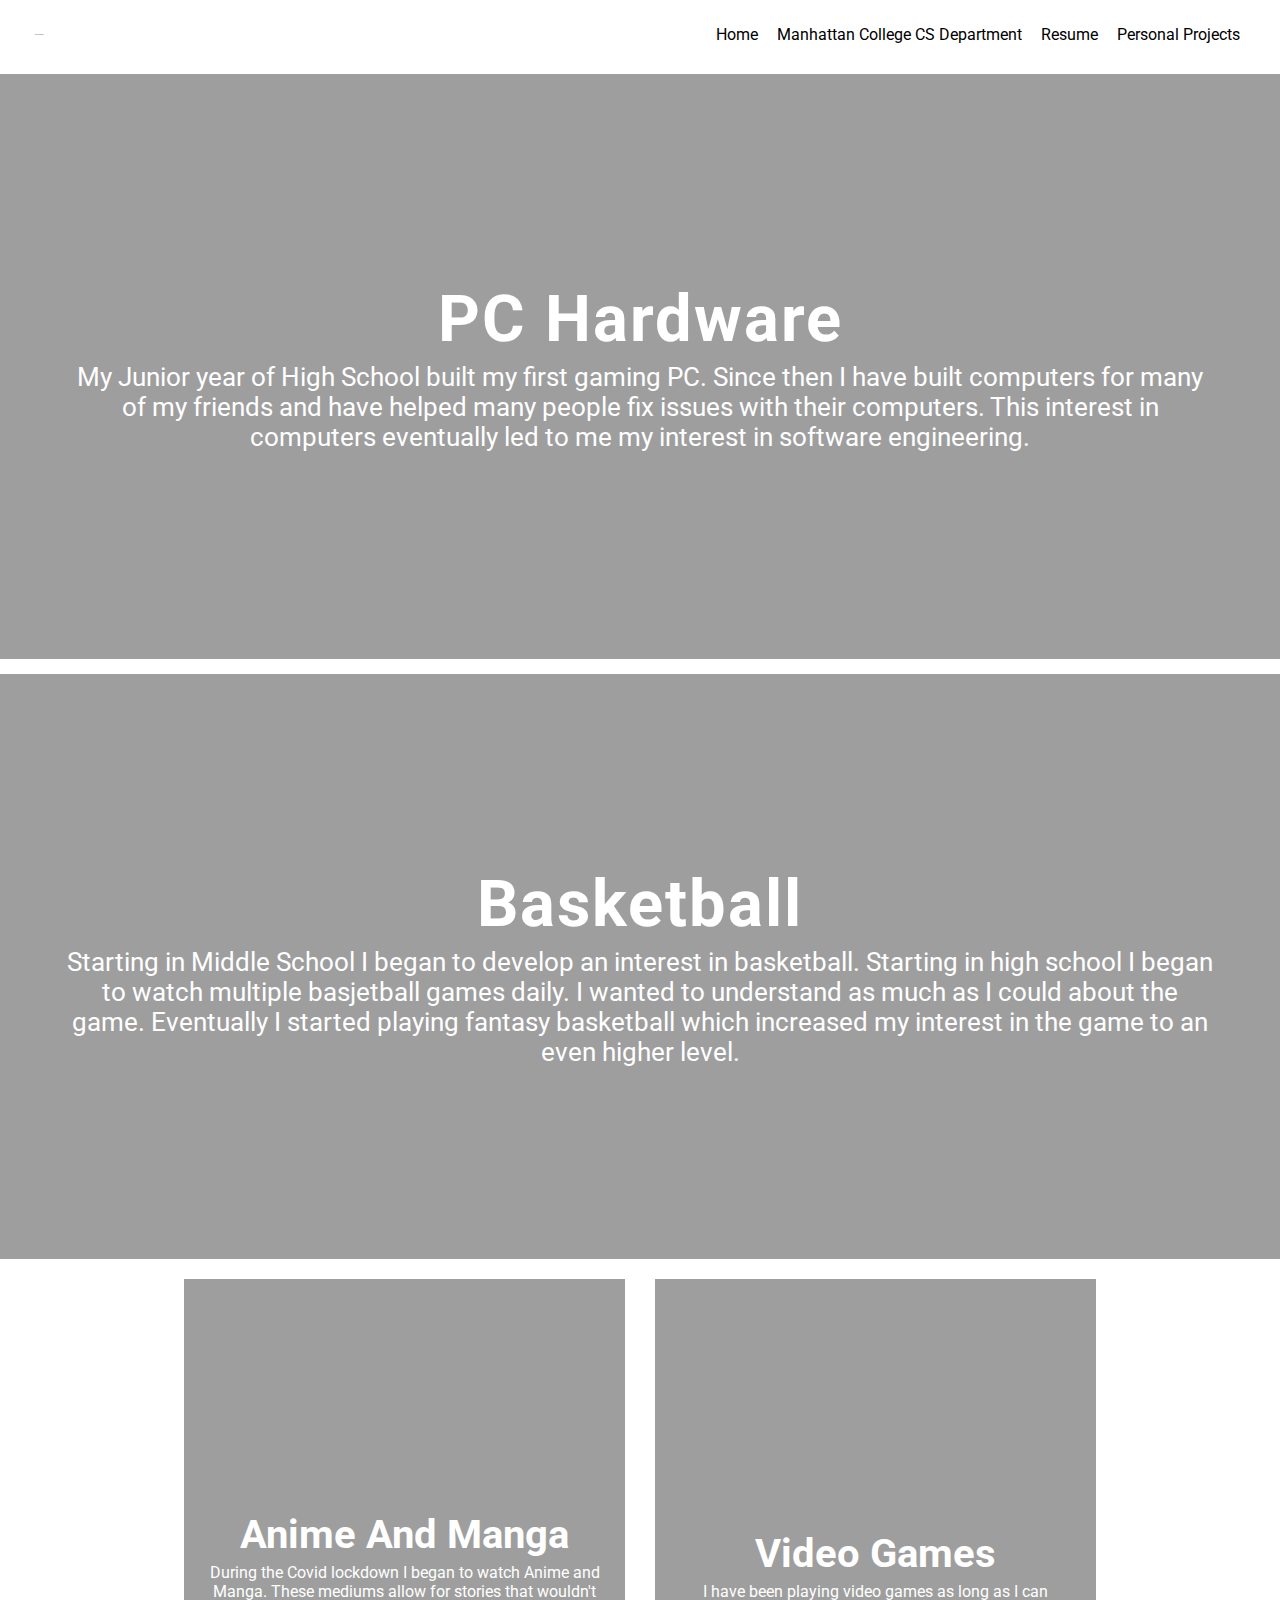
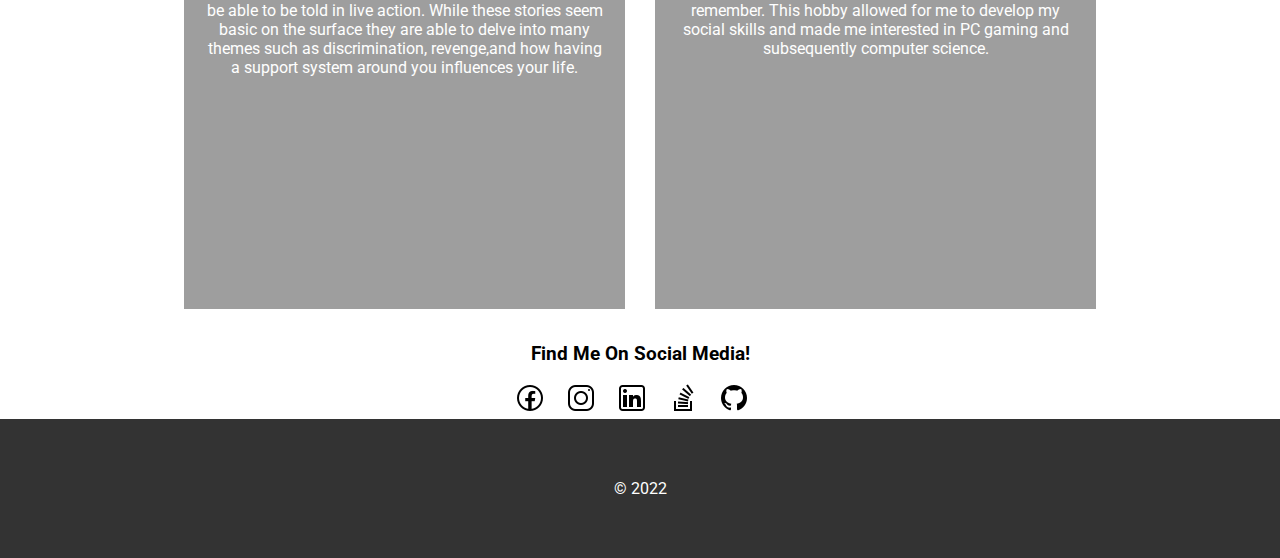
<file: index.html>
<!DOCTYPE html>
<html lang="en">
<head>
    <meta charset="UTF-8">
    <meta http-equiv="X-UA-Compatible" content="IE=edge">
    <meta name="viewport" content="width=device-width, initial-scale=1.0">
    <title>Portfolio</title>
    <link rel="stylesheet" href="styles.css" type="text/CSS">
</head>
<body>

  <nav>
    <span>Ryan Segali</span>
  
    <ul>
      <li><a id="head" href="https://rsegali415.github.io/">Home</a></li>
      <li><a id="head" href="https://manhattan.edu/academics/schools-and-departments/school-of-science/.computer-science-dept/index.php" target="_blank">Manhattan College CS Department</a></li>
      <li><a id="head" href="https://rsegali415.github.io/resume/">Resume</a></li>
      <li><a id="head" href="https://rsegali415.github.io/personalprojects/">Personal Projects</a></li>
    </ul>
  </nav>
  
  <div class="backgroundPic">
    <div class="overlay">
      <h1>PC Hardware</h1>
      <div id="pDiv">
        <p>My Junior year of High School built my first gaming PC.  Since then I have built computers for many of my friends and have helped many people fix issues with their computers.  This interest in computers eventually led to me my interest in software engineering.</p>
      </div>
    </div>
  </div>

  <div class="backgroundPic2">
    <div class="overlay">
      <h2>Basketball</h2>
      <div id="pDiv">
        <p>Starting in Middle School I began to develop an interest in basketball.  Starting in high school I began to watch multiple basjetball games daily.  I wanted to understand as much as I could about the game.  Eventually I started playing fantasy basketball which increased my interest in the game to an even higher level.</p>
      </div>
    </div>
  </div>

  <div class="halfPics">
  <div class="backgroundPic3">
    <div class="overlay2">
      <h3>Anime And Manga</h3>
      <div id="pDiv2">
        <p>During the Covid lockdown I began to watch Anime and Manga.  These mediums allow for stories that wouldn't be able to be told in live action.  While these stories seem basic on the surface they are able to delve into many themes such as discrimination, revenge,and how having a support system around you influences your life.</p>
      </div>
    </div>
  </div>

  <div class="backgroundPic4">
    <div class="overlay2">
      <h4>Video Games</h4>
      <div id="pDiv2">
        <p>I have been playing video games as long as I can remember. This hobby allowed for me to develop my social skills and made me interested in PC gaming and subsequently computer science.</p>
      </div>
    </div>
  </div>
</div>

<div id="social">
  <h3>Find Me On Social Media!</h3>
  <ul>
    <li ><a href="https://www.facebook.com/ryan.segali" target=_blank><img src="social media icons/icons8-facebook-32.png" alt="facebook"></a></li>
    <li><a href="https://www.instagram.com/ryansegali/" target=_blank><img src="social media icons/icons8-instagram-32.png" alt="instagram"></a></li>
    <li><a href="https://www.linkedin.com/in/ryan-segali-873952238/" target=_blank><img src="social media icons/icons8-linkedin-32.png" alt="linkedin"></a></li>
    <li><a href="https://stackoverflow.com/users/19550606/ryan" target=_blank><img src="social media icons/icons8-stack-overflow-32.png" alt="stack overflow"></a></li>
    <li><a href="https://github.com/rsegali415" target=_blank><img src="social media icons/icons8-github-32.png" alt="github"></a></li>
  </ul>
</div>

  <footer>
    &copy; 2022
  </footer>
</body>
</html>
</file>
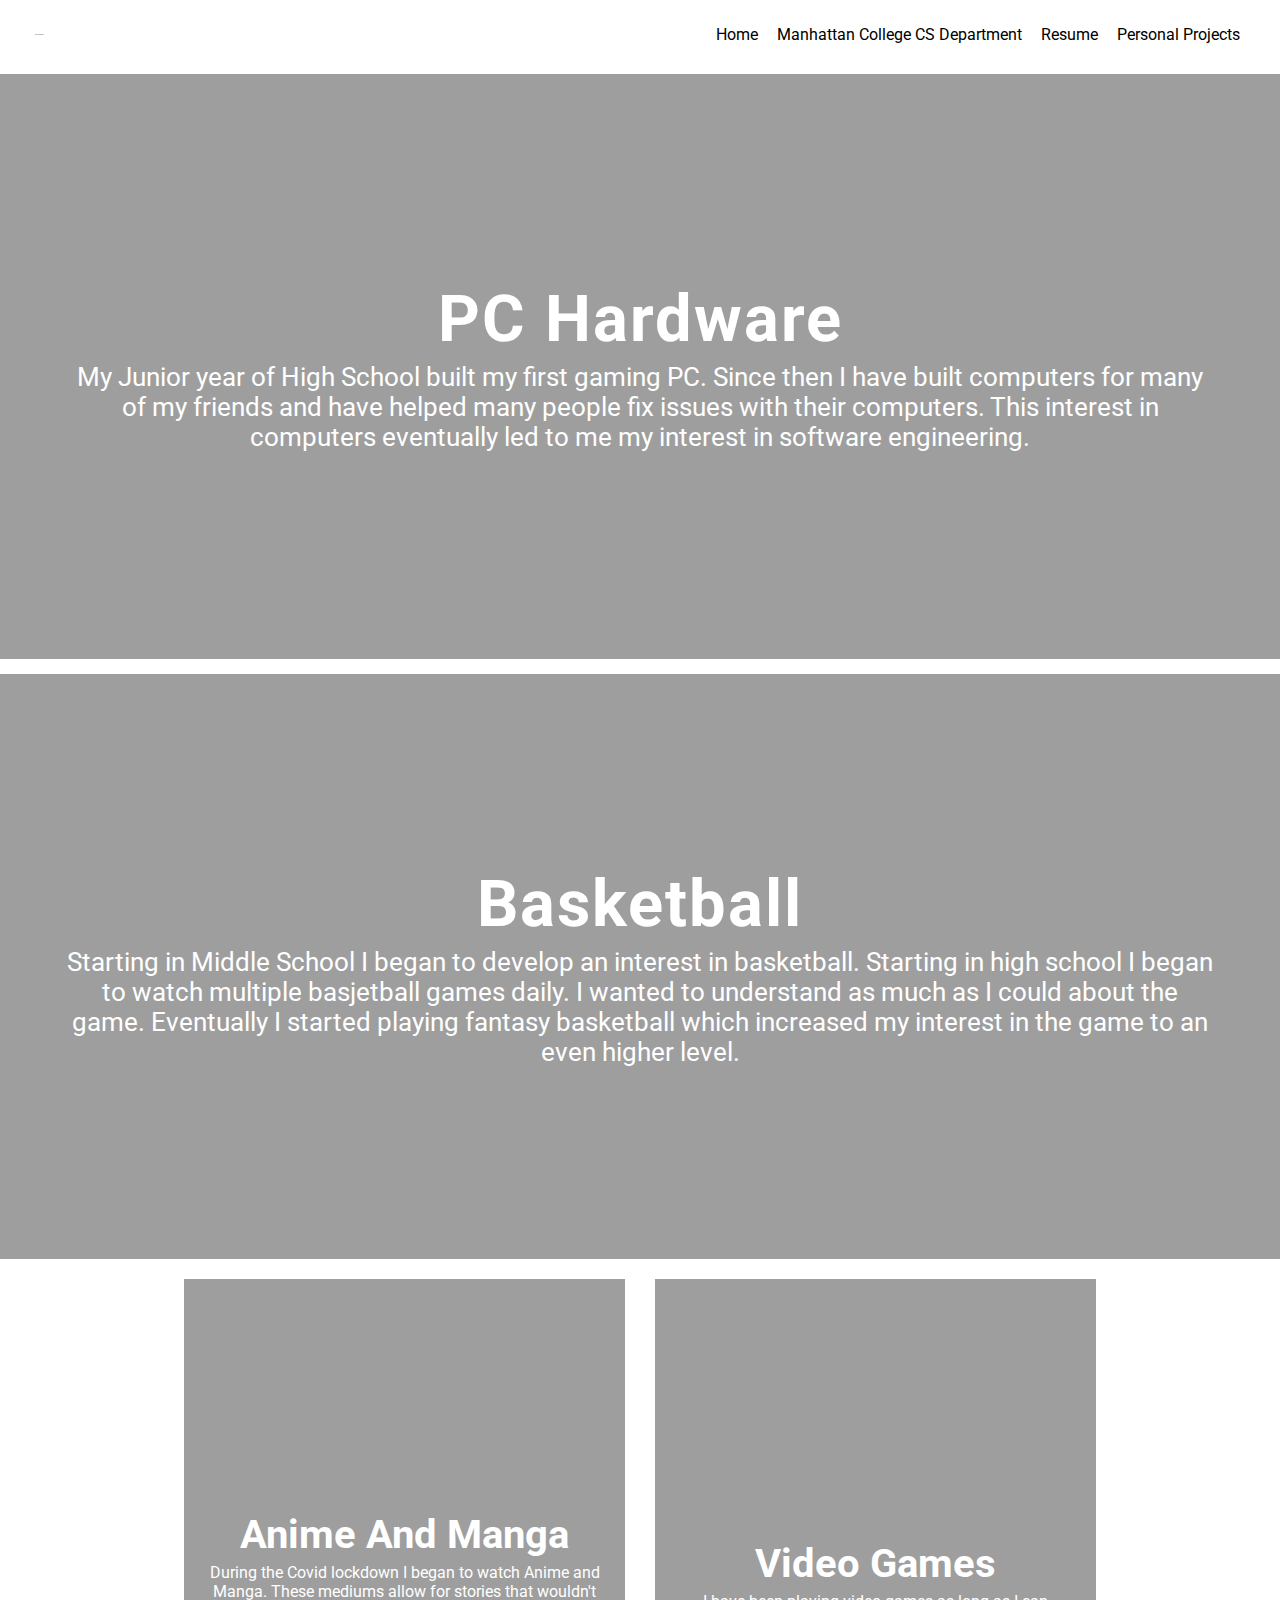
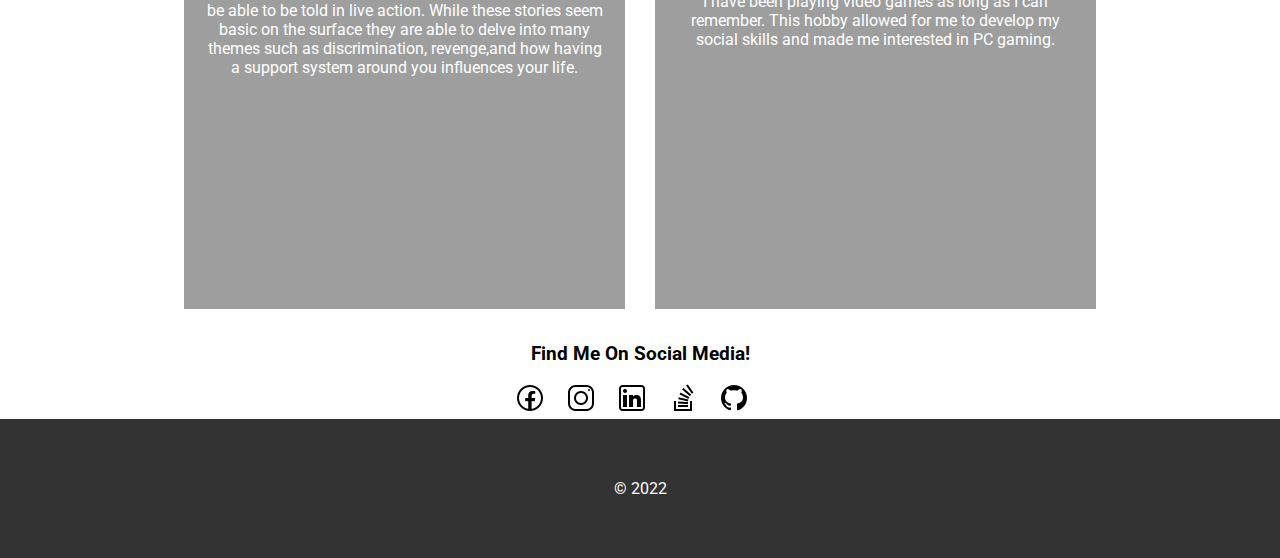
<file: hobbies.html>
<!DOCTYPE html>
<html lang="en">
<head>
    <meta charset="UTF-8">
    <meta http-equiv="X-UA-Compatible" content="IE=edge">
    <meta name="viewport" content="width=device-width, initial-scale=1.0">
    <title>Portfolio</title>
    <link rel="stylesheet" href="styles.css" type="text/CSS">
</head>
<body>

  <nav>
    <span>Ryan Segali</span>
  
    <ul>
      <li><a id="head" href="https://rsegali415.github.io/">Home</a></li>
      <li><a id="head" href="https://manhattan.edu/academics/schools-and-departments/school-of-science/.computer-science-dept/index.php" target="_blank">Manhattan College CS Department</a></li>
      <li><a id="head" href=".https://rsegali415.github.io/resume/">Resume</a></li>
      <li><a id="head" href="../RyanSegaliPersonalProjects/personalProjects.html">Personal Projects</a></li>
    </ul>
  </nav>
  
  <div class="backgroundPic">
    <div class="overlay">
      <h1>PC Hardware</h1>
      <div id="pDiv">
        <p>My Junior year of High School built my first gaming PC.  Since then I have built computers for many of my friends and have helped many people fix issues with their computers.  This interest in computers eventually led to me my interest in software engineering.</p>
      </div>
    </div>
  </div>

  <div class="backgroundPic2">
    <div class="overlay">
      <h2>Basketball</h2>
      <div id="pDiv">
        <p>Starting in Middle School I began to develop an interest in basketball.  Starting in high school I began to watch multiple basjetball games daily.  I wanted to understand as much as I could about the game.  Eventually I started playing fantasy basketball which increased my interest in the game to an even higher level.</p>
      </div>
    </div>
  </div>

  <div class="halfPics">
  <div class="backgroundPic3">
    <div class="overlay2">
      <h3>Anime And Manga</h3>
      <div id="pDiv2">
        <p>During the Covid lockdown I began to watch Anime and Manga.  These mediums allow for stories that wouldn't be able to be told in live action.  While these stories seem basic on the surface they are able to delve into many themes such as discrimination, revenge,and how having a support system around you influences your life.</p>
      </div>
    </div>
  </div>

  <div class="backgroundPic4">
    <div class="overlay2">
      <h4>Video Games</h4>
      <div id="pDiv2">
        <p>I have been playing video games as long as I can remember. This hobby allowed for me to develop my social skills and made me interested in PC gaming.</p>
      </div>
    </div>
  </div>
</div>

<div id="social">
  <h3>Find Me On Social Media!</h3>
  <ul>
    <li ><a href="https://www.facebook.com/ryan.segali" target=_blank><img src="social media icons/icons8-facebook-32.png" alt="facebook"></a></li>
    <li><a href="https://www.instagram.com/ryansegali/" target=_blank><img src="social media icons/icons8-instagram-32.png" alt="instagram"></a></li>
    <li><a href="https://www.linkedin.com/in/ryan-segali-873952238/" target=_blank><img src="social media icons/icons8-linkedin-32.png" alt="linkedin"></a></li>
    <li><a href="https://stackoverflow.com/users/19550606/ryan" target=_blank><img src="social media icons/icons8-stack-overflow-32.png" alt="stack overflow"></a></li>
    <li><a href="https://github.com/rsegali415" target=_blank><img src="social media icons/icons8-github-32.png" alt="github"></a></li>
  </ul>
</div>

  <footer>
    &copy; 2022
  </footer>
</body>
</html>
</file>
<file: styles.css>
@import url('https://fonts.googleapis.com/css?family=Roboto&display=swap');

* {
  box-sizing: border-box;
}

body {
  margin: 0;
  font-family: 'Roboto', sans-serif;
  overflow-x: hidden;
}

.backgroundPic {
  background-image: url("https://thumbor.autonomous.ai/in1ux4OyKl7ux080hQ8kNmeM5qc=/1000x500/filters:quality(100)/https://cdn.autonomous.ai/static/upload/images/new_post/inspiration-and-tips-for-your-ultimate-desk-gaming-pc-setup-645.jpg");
  height: 65vh;
  position: relative;
  background-size: cover;
  background-position: 50% 50%;
  margin-top: 5px;
  margin-bottom: 15px;
}

.backgroundPic2 {
  background-image: url("https://cdn.nba.com/manage/2018/08/leaguev3.jpeg");
  height: 65vh;
  position: relative;
  background-size: cover;
  background-position: 50% 50%;
  margin-top: 5px;
  margin-bottom: 15px;
}
.overlay {
  position: absolute;
  height: 100%;
  width: 100%;
  top: 0;
  left: 0;
  background: rgba(0,0,0,0.38);
  color: white;
  display: flex;
  align-items: center;
  justify-content: center;
  flex-direction: column;
  padding-left: 5%;
  padding-right: 5%;
  }
  
.backgroundPic3 {
  background-image: url("https://legendofthegoldenwind.files.wordpress.com/2019/01/yellowcover.jpg");
  height: 70vh;
  width: 49vh;
  position: relative;
  background-size: cover;
  background-position: 50% 50%;
  margin-top: 5px;
  margin-bottom: 15px;
  margin-right: 30px;
  }

.backgroundPic4 {
  background-image: url("https://cdn.vox-cdn.com/thumbor/mfJj_7yR8PONXzzFc8KVsor_UJE=/1400x1400/filters:format(jpeg)/cdn.vox-cdn.com/uploads/chorus_asset/file/19377237/Halo_TMCC_Reach_KeyArt_Vert_Final.jpg");
  height: 70vh;
  width: 49vh;
  position: relative;
  background-size: cover;
  background-position: 50% 50%;
  margin-top: 5px;
  margin-bottom: 15px;
  }
  .overlay2 {
  position: absolute;
  height: 100%;
  width: 100%;
  top: 0;
  left: 0;
  background: rgba(0,0,0,0.38);
  color: white;
  display: flex;
  align-items: center;
  justify-content: center;
  flex-direction: column;
  padding-left: 5%;
  padding-right: 5%;
  }

#pDiv {
  text-align: center;
  }

#pDiv2 {
  text-align: center;
  }
.overlay h1 {
  font-size: 4.063rem;
  letter-spacing: 2px;
  margin: 0 0 5px;
  }
  
.overlay h2 {
  font-size: 65px;
  letter-spacing: 2px;
  margin: 0 0 5px;
  }

.overlay p {
  margin: 0;
  font-size: 1.625rem;
}

.overlay2 h3 {
  font-size: 2.5rem;
  margin: 0 0 5px;
}

.overlay2 h4 {
  font-size: 2.5rem;
  margin: 0 0 5px;
}

.overlay2 p {
  margin: 0;
  font-size: 1rem;
}

#social {
text-align: center;
}

footer {
  background: #333;
  color: white;
  text-align: center;
  padding: 60px;
}

nav {
  display: flex;
  align-items: center;
  justify-content: space-between;
  padding: 25px;
  transition: all ease .65s;
  z-index: 100;
  width: 100%;
}

span {
  font-size: 1.5px;
  margin-left: 10px;
}

ul {
  list-style: none;
  margin: 0;
  padding: 0;
}

li {
  display: inline-block;
  margin-right: 15px;
  color: black;
}


li #head {
  color: black;
  text-decoration: none;
}

li #head:hover {
  color: #eb750e;
  font-size: 1.125px;
}

.halfPics {
display: flex;
justify-content: center;
}
</file>
